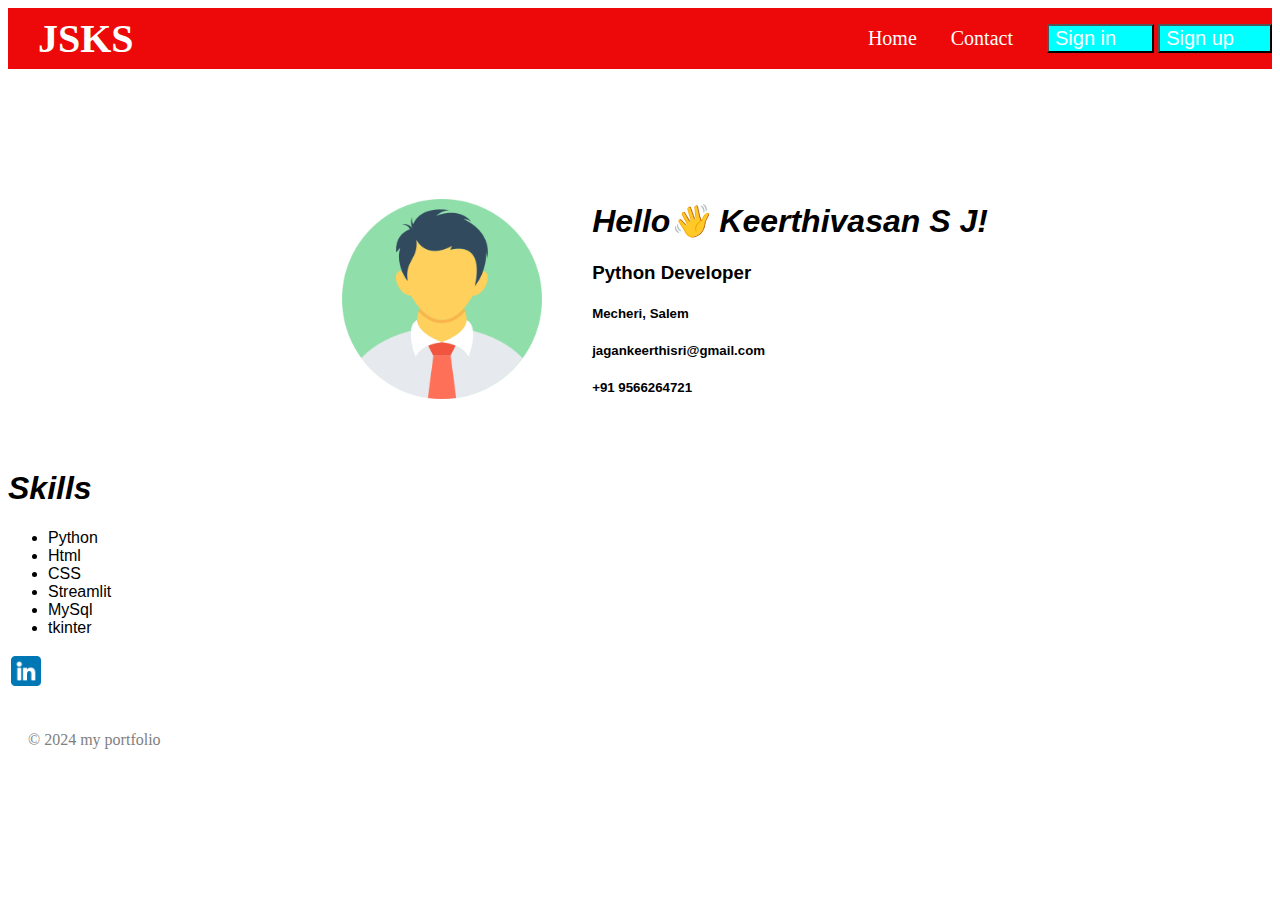
<file: index.html>
<!DOCTYPE html>
<html lang="en">
<head>
    <meta charset="UTF-8">
    <meta name="viewport" content="width=device-width, initial-scale=1.0">
    <meta name="author" content="Keerthivasan S J">
    <title>Digital CV</title>
    <link rel="icon" href="icons/cv.ico">
    <link rel="stylesheet" href="style.css">
</head>

<body >

    <nav class="navbar">
        <div class="topnav">
            <div class="logo"><a href="#">JSKS</a></div>
            <ul>
                <a href="#">Home</a>
                <a href="#">Contact</a>
                <button><a href="#">Sign in</a></button>
                <button><a href="#">Sign up</a></button>
            </ul>
        </div>
    </nav>

    <div class="profile">
        <img class="photo" src="icons/man.png" alt="profile">
        <div class="details">
            <h1>Hello👋 Keerthivasan S J!</h1>
            <h3>Python Developer</h3>
            <h5>Mecheri, Salem</h5>
            <h5>jagankeerthisri@gmail.com</h5>
            <h5>+91 9566264721</h5>
        </div>
    </div>

    <h1>Skills</h1>
    <ul>
        <li>Python</li>
        <li>Html</li>
        <li>CSS</li>
        <li>Streamlit</li>
        <li>MySql</li>
        <li>tkinter</li>
    </ul>
    
<!--
    <h1>Projects </h1>
     <table>
        <tr>
            <td><b>Flames Game</b></td>
            <td>
                Created a flames game projuct just for fun and experiance 
            </td> 
        </tr>
          
        <tr>
            <td> <b>GPA Calculator</b></td>
            <td> Created a GPA calculator on janvary 2024 to sort out my problem to calculate the GPA  <a href="https://gpa-calculator-keerthivasan-s-j.streamlit.app/">GPA Calculator</a></td>
        </tr>
    </table>
-->

    <table>
        <tr>
            <td>
                <a href="https://www.linkedin.com/in/keerthivasansj16/" target="_blank"><img src="icons/linkedin.png" alt="linkedin" width="30px"></a>
            </td>
        </tr>   
    </table>
   
    <br>
    <p class="copyright">&copy; 2024 my portfolio</p>
</body>
</html>
</file>
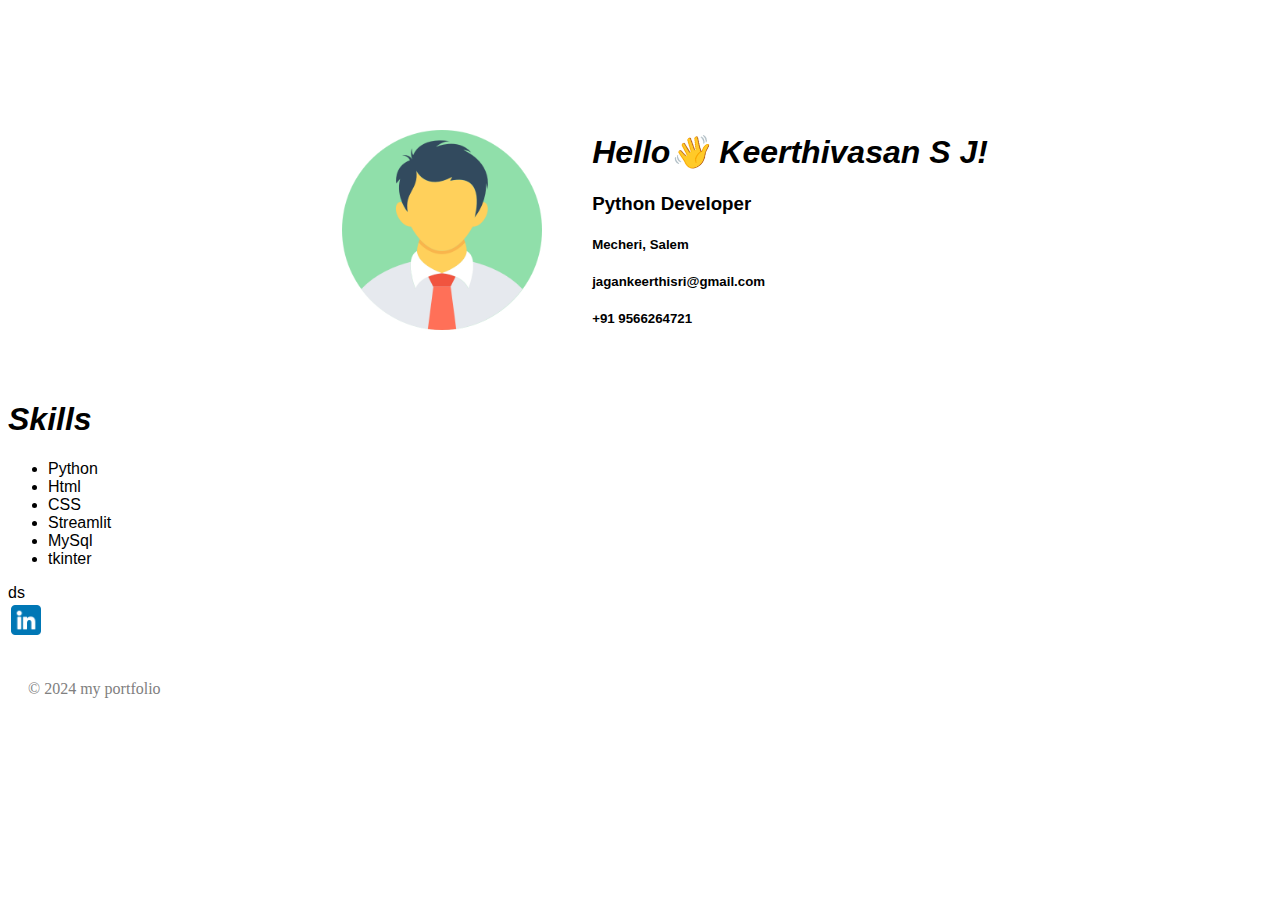
<file: base.html>
<!DOCTYPE html>
<html lang="en">
<head>
    <meta charset="UTF-8">
    <meta name="viewport" content="width=device-width, initial-scale=1.0">
    <meta name="author" content="Keerthivasan S J">
    <title>Digital CV</title>
    <link rel="icon" href="icons/cv.ico">
    <link rel="stylesheet" href="style.css">
</head>
<body >
    <div class="profile">
        <img class="photo" src="icons/man.png" alt="profile">
        <div class="details">
            <h1>Hello👋 Keerthivasan S J!</h1>
            <h3>Python Developer</h3>
            <h5>Mecheri, Salem</h5>
            <h5>jagankeerthisri@gmail.com</h5>
            <h5>+91 9566264721</h5>
        </div>
    </div>

    <h1>Skills</h1>
    <ul>
        <li>Python</li>
        <li>Html</li>
        <li>CSS</li>
        <li>Streamlit</li>
        <li>MySql</li>
        <li>tkinter</li>
    </ul>ds
<!--
    <h1>Projects</h1>
     <table>
        <tr>
            <td><b>Flames Game</b></td>
            <td>
                Created a flames game projuct just for fun and experiance 
            </td> 
        </tr>
          
        <tr>
            <td> <b>GPA Calculator</b></td>
            <td> Created a GPA calculator on janvary 2024 to sort out my problem to calculate the GPA  <a href="https://gpa-calculator-keerthivasan-s-j.streamlit.app/">GPA Calculator</a></td>
        </tr>
    </table>
-->

    <table>
        <tr>
            <td>
                <a href="https://www.linkedin.com/in/keerthivasansj16/" target="_blank"><img src="icons/linkedin.png" alt="linkedin" width="30px"></a>
            </td>
        </tr>   
    </table>
   
    <br>
    <p class="copyright">&copy; 2024 my portfolio</p>
</body>
</html>
</file>
<file: style.css>
.navbar{
    font-family: calibri;
    background-color: rgb(237, 9, 9);
    text-decoration: none;

}

.topnav{
    align-items: center;
    display: flex;
    justify-content: space-between;
}

.logo a{
    color: white;
    font-size: 40px;
    font-weight:700;
    padding-left: 30px;
    padding-top: 20px;
    padding-bottom: 20px;
    text-decoration: none;
}

ul a{
    list-style: none;
    display: inline-block;
    text-decoration: none;
    margin-right: 30px;
    color: white;
    font-size: 20px;
    font-weight: 400;
    }

button{
    background-color: aqua;
}

body{
    font-family: Arial, sans-serif;
}

p {
    font-family: Arial, sans-serif;
    font-size: 16px; 
}

pre {
    font-family: Arial, sans-serif;
    font-size: 16px; 
}
h1{
    font-style: italic;

}

.copyright{
    font-family:Roboto;
    font-weight: 100;
    color: grey;
    margin: 20px;

}

.photo{
    margin: 50px;
    height: 200px;
    width: 200px;
}

.center{
    justify-content: center;
    align-items: center;
    text-align: center;
}

.profile{
    justify-content: center;
    align-items: center;
    display: flex;
    margin-top: 80px;
}
</file>
